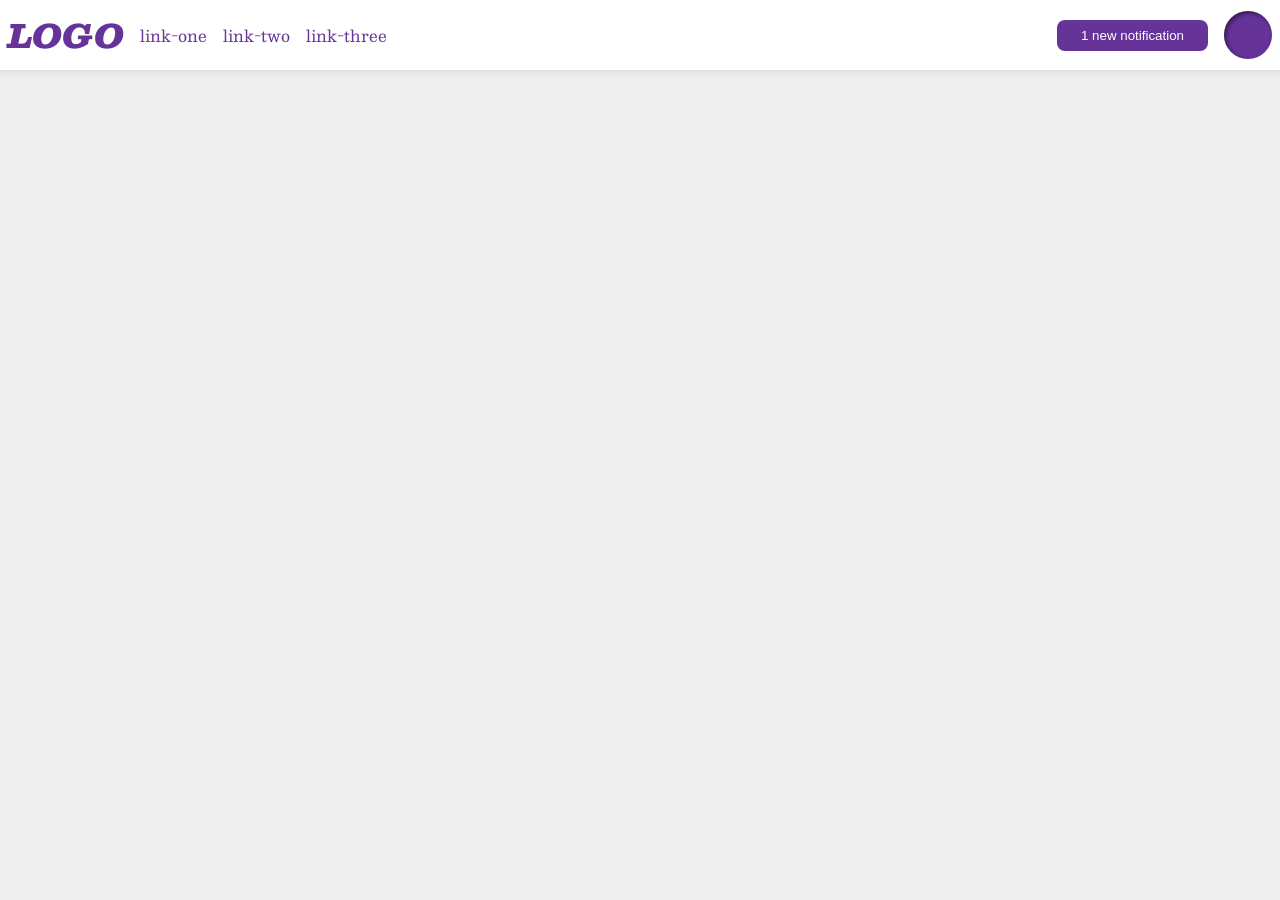
<file: foundations/flex/03-flex-header-2/index.html>
<!doctype html>
<html lang="en">
  <head>
    <meta charset="UTF-8" />
    <meta http-equiv="X-UA-Compatible" content="IE=edge" />
    <meta name="viewport" content="width=device-width, initial-scale=1.0" />
    <title>Flex Header 2</title>
    <link rel="stylesheet" href="style.css" />
  </head>
  <body>
    <div class="header">
      <div class="left-header">
        <div class="logo">LOGO</div>
        <ul class="links">
          <li><a href="https://google.com">link-one</a></li>
          <li><a href="https://google.com">link-two</a></li>
          <li><a href="https://google.com">link-three</a></li>
        </ul>
      </div>
      <div class="right-header">
        <button class="notifications">1 new notification</button>
        <div class="profile-image"></div>
      </div>
    </div>
  </body>
</html>
</file>
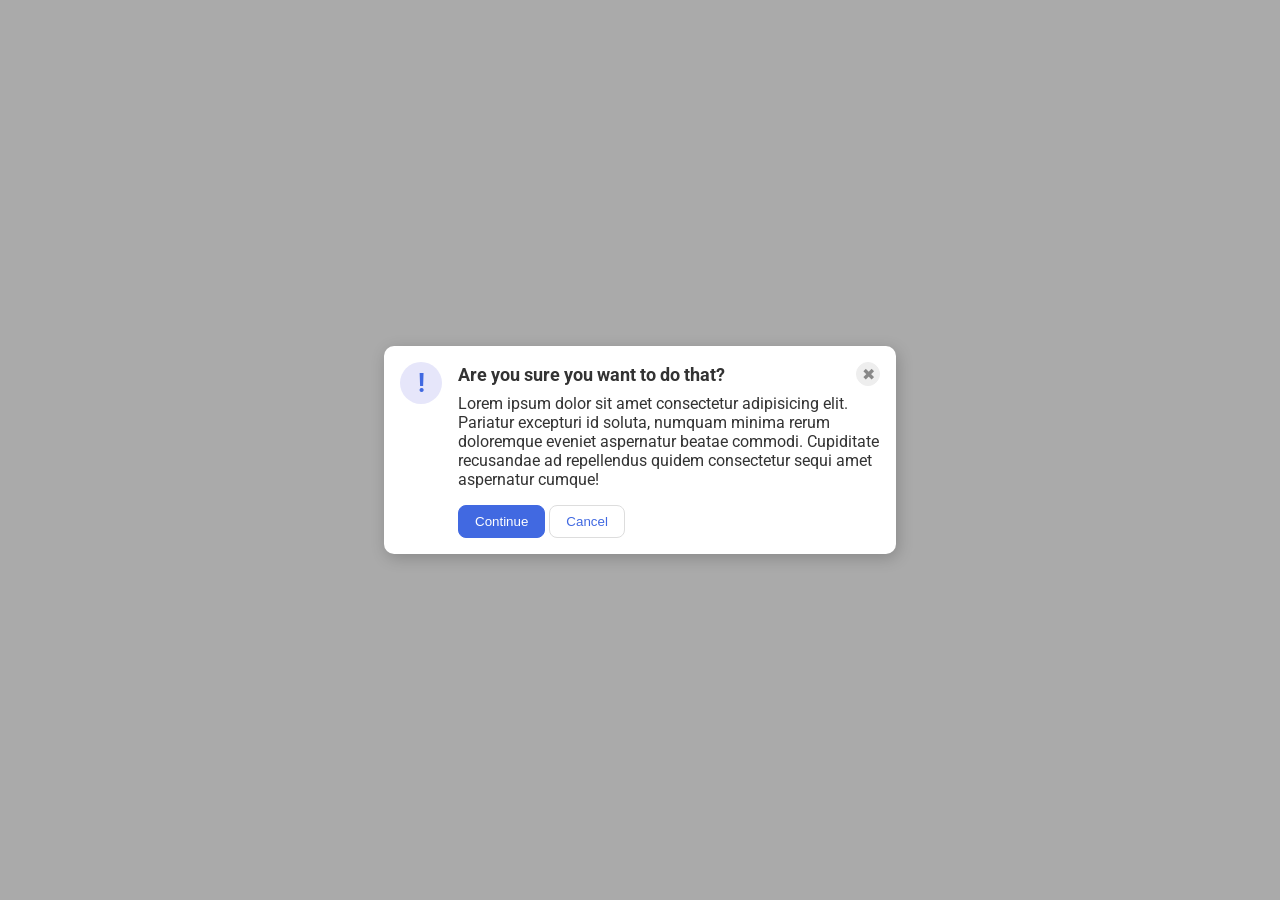
<file: foundations/flex/05-flex-modal/index.html>
<!doctype html>
<html lang="en">
  <head>
    <meta charset="UTF-8" />
    <meta http-equiv="X-UA-Compatible" content="IE=edge" />
    <meta name="viewport" content="width=device-width, initial-scale=1.0" />
    <link rel="stylesheet" href="style.css" />
    <title>Modal</title>
  </head>
  <body>
    <div class="modal">
      <div class="icon">!</div>
      <div class="info">
        <div class="header">
          Are you sure you want to do that?
          <button class="close-button">✖</button>
        </div>
        <div class="text">
          Lorem ipsum dolor sit amet consectetur adipisicing elit. Pariatur
          excepturi id soluta, numquam minima rerum doloremque eveniet
          aspernatur beatae commodi. Cupiditate recusandae ad repellendus quidem
          consectetur sequi amet aspernatur cumque!
        </div>
        <button class="continue">Continue</button>
        <button class="cancel">Cancel</button>
      </div>
    </div>
  </body>
</html>
</file>
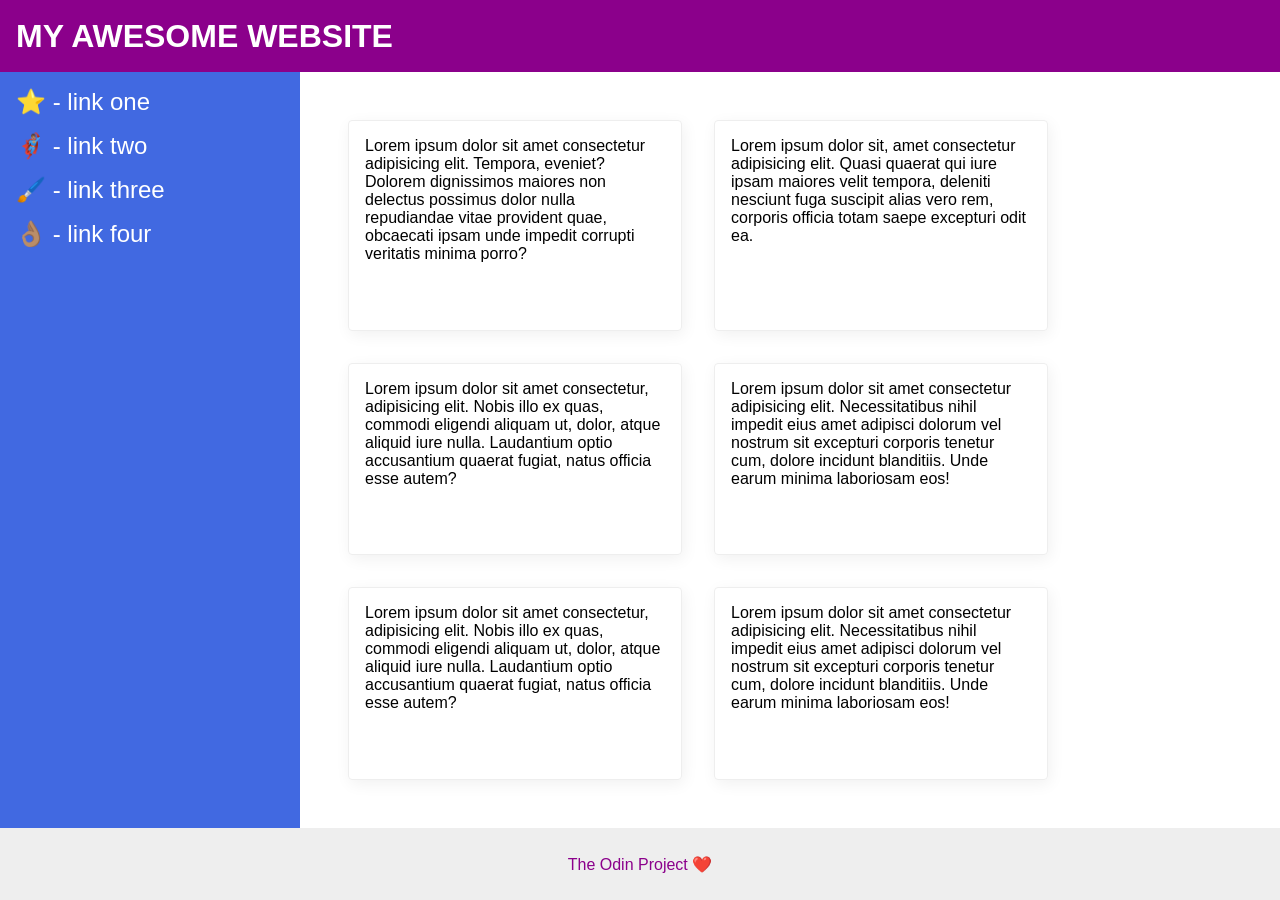
<file: foundations/flex/07-flex-layout-2/index.html>
<!doctype html>
<html lang="en">
  <head>
    <meta charset="UTF-8" />
    <meta http-equiv="X-UA-Compatible" content="IE=edge" />
    <meta name="viewport" content="width=device-width, initial-scale=1.0" />
    <title>The Holy Grail</title>
    <link rel="stylesheet" href="style.css" />
  </head>
  <body>
    <div class="header">MY AWESOME WEBSITE</div>

    <div class="main">
      <div class="sidebar">
        <ul>
          <li><a href="#">⭐ - link one</a></li>
          <li><a href="#">🦸🏽‍♂️ - link two</a></li>
          <li><a href="#">🖌️ - link three</a></li>
          <li><a href="#">👌🏽 - link four</a></li>
        </ul>
      </div>
      <div class="content">
        <div class="card">
          Lorem ipsum dolor sit amet consectetur adipisicing elit. Tempora,
          eveniet? Dolorem dignissimos maiores non delectus possimus dolor nulla
          repudiandae vitae provident quae, obcaecati ipsam unde impedit
          corrupti veritatis minima porro?
        </div>
        <div class="card">
          Lorem ipsum dolor sit, amet consectetur adipisicing elit. Quasi
          quaerat qui iure ipsam maiores velit tempora, deleniti nesciunt fuga
          suscipit alias vero rem, corporis officia totam saepe excepturi odit
          ea.
        </div>
        <div class="card">
          Lorem ipsum dolor sit amet consectetur, adipisicing elit. Nobis illo
          ex quas, commodi eligendi aliquam ut, dolor, atque aliquid iure nulla.
          Laudantium optio accusantium quaerat fugiat, natus officia esse autem?
        </div>
        <div class="card">
          Lorem ipsum dolor sit amet consectetur adipisicing elit.
          Necessitatibus nihil impedit eius amet adipisci dolorum vel nostrum
          sit excepturi corporis tenetur cum, dolore incidunt blanditiis. Unde
          earum minima laboriosam eos!
        </div>
        <div class="card">
          Lorem ipsum dolor sit amet consectetur, adipisicing elit. Nobis illo
          ex quas, commodi eligendi aliquam ut, dolor, atque aliquid iure nulla.
          Laudantium optio accusantium quaerat fugiat, natus officia esse autem?
        </div>
        <div class="card">
          Lorem ipsum dolor sit amet consectetur adipisicing elit.
          Necessitatibus nihil impedit eius amet adipisci dolorum vel nostrum
          sit excepturi corporis tenetur cum, dolore incidunt blanditiis. Unde
          earum minima laboriosam eos!
        </div>
      </div>
    </div>

    <div class="footer">The Odin Project ❤️</div>
  </body>
</html>
</file>
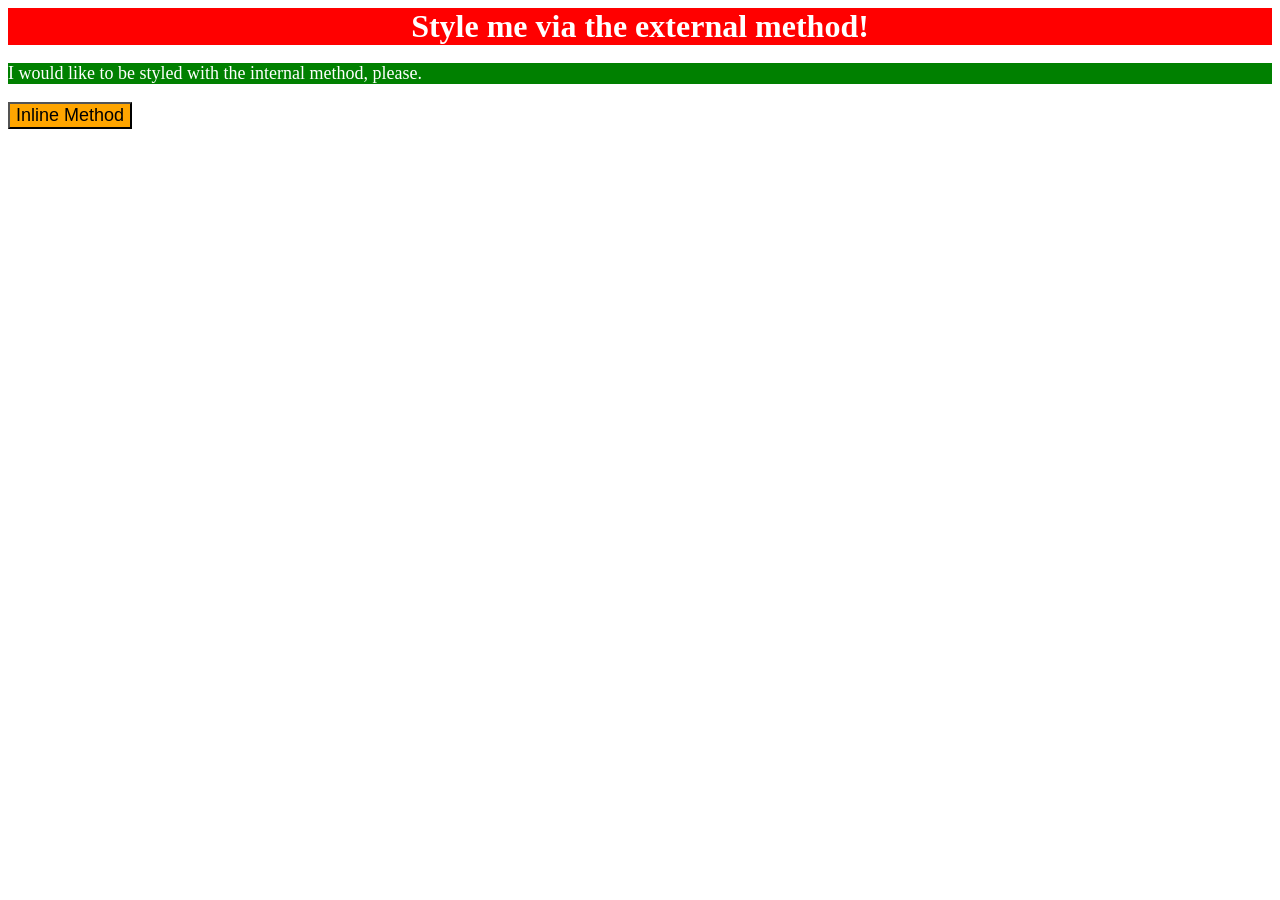
<file: foundations/intro-to-css/01-css-methods/index.html>
<!doctype html>
<html lang="en">
  <head>
    <meta charset="UTF-8" />
    <meta http-equiv="X-UA-Compatible" content="IE=edge" />
    <meta name="viewport" content="width=device-width, initial-scale=1.0" />
    <link rel="stylesheet" href="style.css" />
    <style>
      p {
        background-color: green;
        color: white;
        font-size: 18px;
      }
    </style>
    <title>Methods for Adding CSS</title>
  </head>
  <body>
    <div>Style me via the external method!</div>
    <p>I would like to be styled with the internal method, please.</p>
    <button style="background-color: orange; font-size: 18px">
      Inline Method
    </button>
  </body>
</html>
</file>
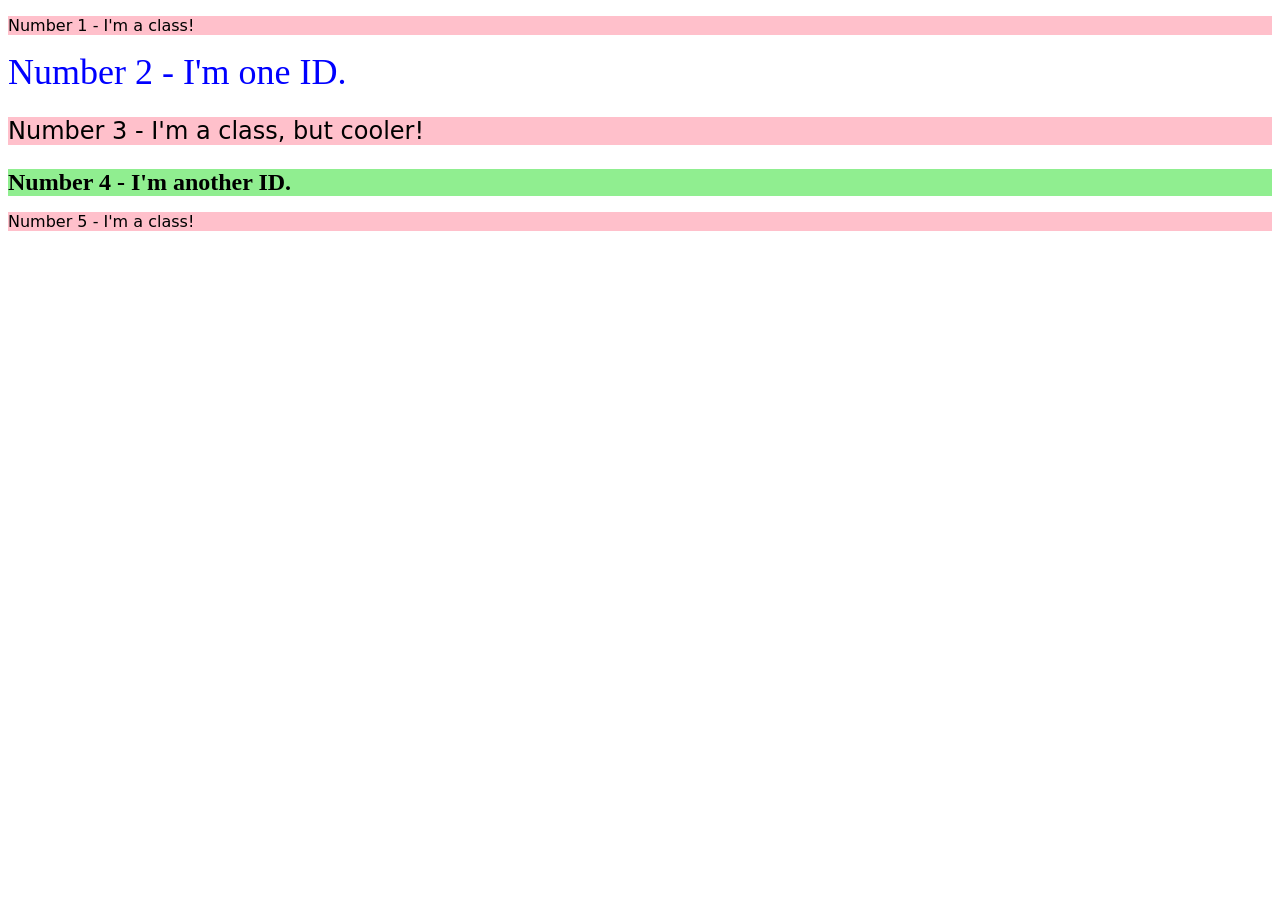
<file: foundations/intro-to-css/02-class-id-selectors/index.html>
<!doctype html>
<html lang="en">
  <head>
    <meta charset="UTF-8" />
    <meta http-equiv="X-UA-Compatible" content="IE=edge" />
    <meta name="viewport" content="width=device-width, initial-scale=1.0" />
    <title>Class and ID Selectors</title>
    <link rel="stylesheet" href="style.css" />
  </head>
  <body>
    <p class="odd">Number 1 - I'm a class!</p>
    <div id="two">Number 2 - I'm one ID.</div>
    <p class="odd three">Number 3 - I'm a class, but cooler!</p>
    <div id="four">Number 4 - I'm another ID.</div>
    <p class="odd">Number 5 - I'm a class!</p>
  </body>
</html>
</file>
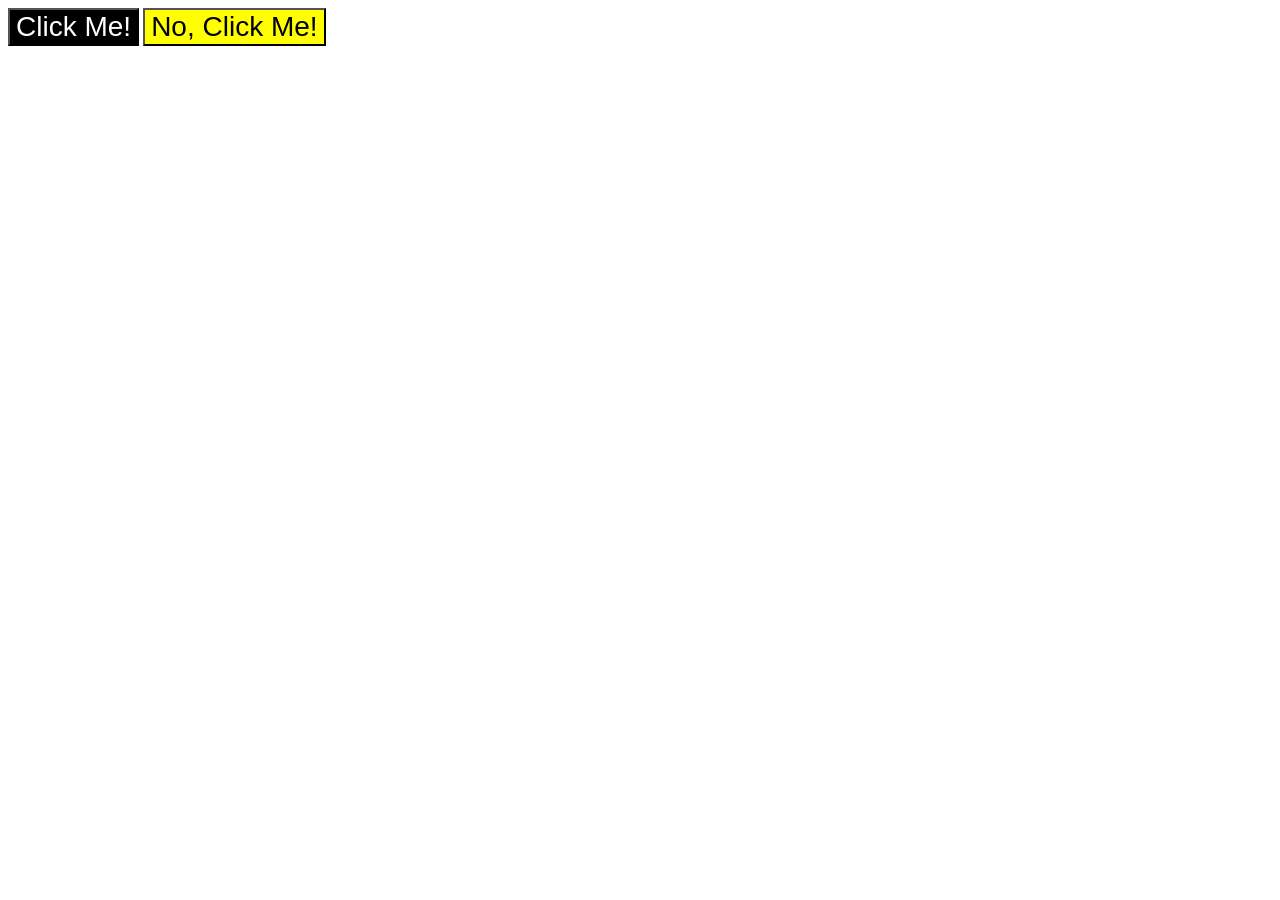
<file: foundations/intro-to-css/03-grouping-selectors/index.html>
<!doctype html>
<html lang="en">
  <head>
    <meta charset="UTF-8" />
    <meta http-equiv="X-UA-Compatible" content="IE=edge" />
    <meta name="viewport" content="width=device-width, initial-scale=1.0" />
    <title>Grouping Selectors</title>
    <link rel="stylesheet" href="style.css" />
  </head>
  <body>
    <button class="click-me">Click Me!</button>
    <button class="no-click-me">No, Click Me!</button>
  </body>
</html>
</file>
<file: foundations/flex/03-flex-header-2/style.css>
/* this is some magical font-importing.  
you'll learn about it later. */
@import url("https://fonts.googleapis.com/css2?family=Besley:ital,wght@0,400;1,900&display=swap");

body {
  margin: 0;
  background: #eee;
  font-family: Besley, serif;
}

.header {
  background: white;
  border-bottom: 1px solid #ddd;
  box-shadow: 0 0 8px rgba(0, 0, 0, 0.1);
  display: flex;
  justify-content: space-between;
  padding: 8px;
}

.profile-image {
  background: rebeccapurple;
  box-shadow: inset 2px 2px 4px rgba(0, 0, 0, 0.5);
  border-radius: 50%;
  width: 48px;
  height: 48px;
}

.logo {
  color: rebeccapurple;
  font-size: 32px;
  font-weight: 900;
  font-style: italic;
}

button {
  border: none;
  border-radius: 8px;
  background: rebeccapurple;
  color: white;
  padding: 8px 24px;
}

a {
  /* this removes the line under our links */
  text-decoration: none;
  color: rebeccapurple;
}

ul {
  list-style-type: none;
  display: flex;
  margin: 0;
  padding: 0;
  gap: 16px;
}

.left-header,
.right-header {
  display: flex;
  align-items: center;
  gap: 16px;
}
</file>
<file: foundations/flex/05-flex-modal/style.css>
@import url("https://fonts.googleapis.com/css2?family=Roboto:wght@400;700&display=swap");

html,
body {
  height: 100%;
}

body {
  font-family: Roboto, sans-serif;
  margin: 0;
  background: #aaa;
  color: #333;
  /* I'll give you this one for free lol */
  display: flex;
  align-items: center;
  justify-content: center;
}

.modal {
  background: white;
  width: 480px;
  border-radius: 10px;
  box-shadow: 2px 4px 16px rgba(0, 0, 0, 0.2);
  padding: 16px;
  display: flex;
  justify-content: center;
  gap: 16px;
}

.icon {
  color: royalblue;
  font-size: 26px;
  font-weight: 700;
  background: lavender;
  width: 42px;
  height: 42px;
  border-radius: 50%;
  display: flex;
  align-items: center;
  justify-content: center;
  flex-shrink: 0;
}

.close-button {
  background: #eee;
  border-radius: 50%;
  color: #888;
  font-weight: 400;
  font-size: 16px;
  height: 24px;
  width: 24px;
  display: flex;
  align-items: center;
  justify-content: center;
  flex-shrink: 0;
  border: 1px solid #eee;
  padding: 0;
}

button {
  cursor: pointer;
  padding: 8px 16px;
  border-radius: 8px;
}

button.continue {
  background: royalblue;
  border: 1px solid royalblue;
  color: white;
}

button.cancel {
  background: white;
  border: 1px solid #ddd;
  color: royalblue;
}

.header {
  display: flex;
  justify-content: space-between;
  align-items: center;
  font-weight: 700;
  font-size: 18px;
  margin-bottom: 8px;
}

.text {
  margin-bottom: 16px;
}
</file>
<file: foundations/flex/07-flex-layout-2/style.css>
body {
  font-family:
    -apple-system, BlinkMacSystemFont, "Segoe UI", Roboto, Oxygen, Ubuntu,
    Cantarell, "Open Sans", "Helvetica Neue", sans-serif;
  margin: 0;
  min-height: 100vh;
  display: flex;
  flex-direction: column;
}

.header {
  height: 72px;
  background: darkmagenta;
  color: white;
  font-size: 32px;
  font-weight: 900;
  display: flex;
  align-items: center;
  padding-left: 16px;
}

.footer {
  height: 72px;
  background: #eee;
  color: darkmagenta;
  display: flex;
  align-items: center;
  justify-content: center;
}

.sidebar {
  width: 300px;
  background: royalblue;
  box-sizing: border-box;
  flex-shrink: 0;
  padding: 16px;
}

ul {
  list-style: none;
  margin: 0;
  padding: 0;
}

li {
  margin-bottom: 16px;
}

a {
  text-decoration: none;
  color: white;
  font-size: 24px;
}

.main {
  display: flex;
  flex: 1;
}

.content {
  display: flex;
  flex-wrap: wrap;
  gap: 32px;
  padding: 48px;
}

.card {
  width: 300px;
  border: 1px solid #eee;
  box-shadow: 2px 4px 16px rgba(0, 0, 0, 0.06);
  border-radius: 4px;
  padding: 16px;
}
</file>
<file: foundations/intro-to-css/01-css-methods/style.css>
div {
  background-color: red;
  color: white;
  font-size: 32px;
  text-align: center;
  font-weight: bold;
}
</file>
<file: foundations/intro-to-css/02-class-id-selectors/style.css>
.odd {
  background-color: pink;
  font-family: Verdana, "DejaVu Sans", sans-serif;
}

.three {
  font-size: 24px;
}

#two {
  color: blue;
  font-size: 36px;
}

#four {
  background-color: lightgreen;
  font-size: 24px;
  font-weight: bold;
}
</file>
<file: foundations/intro-to-css/03-grouping-selectors/style.css>
.click-me,
.no-click-me {
  font-size: 28px;
  font-family: Helvetica, "Times New Roman", sans-serif;
}

.click-me {
  background-color: black;
  color: white;
}

.no-click-me {
  background-color: yellow;
}
</file>
